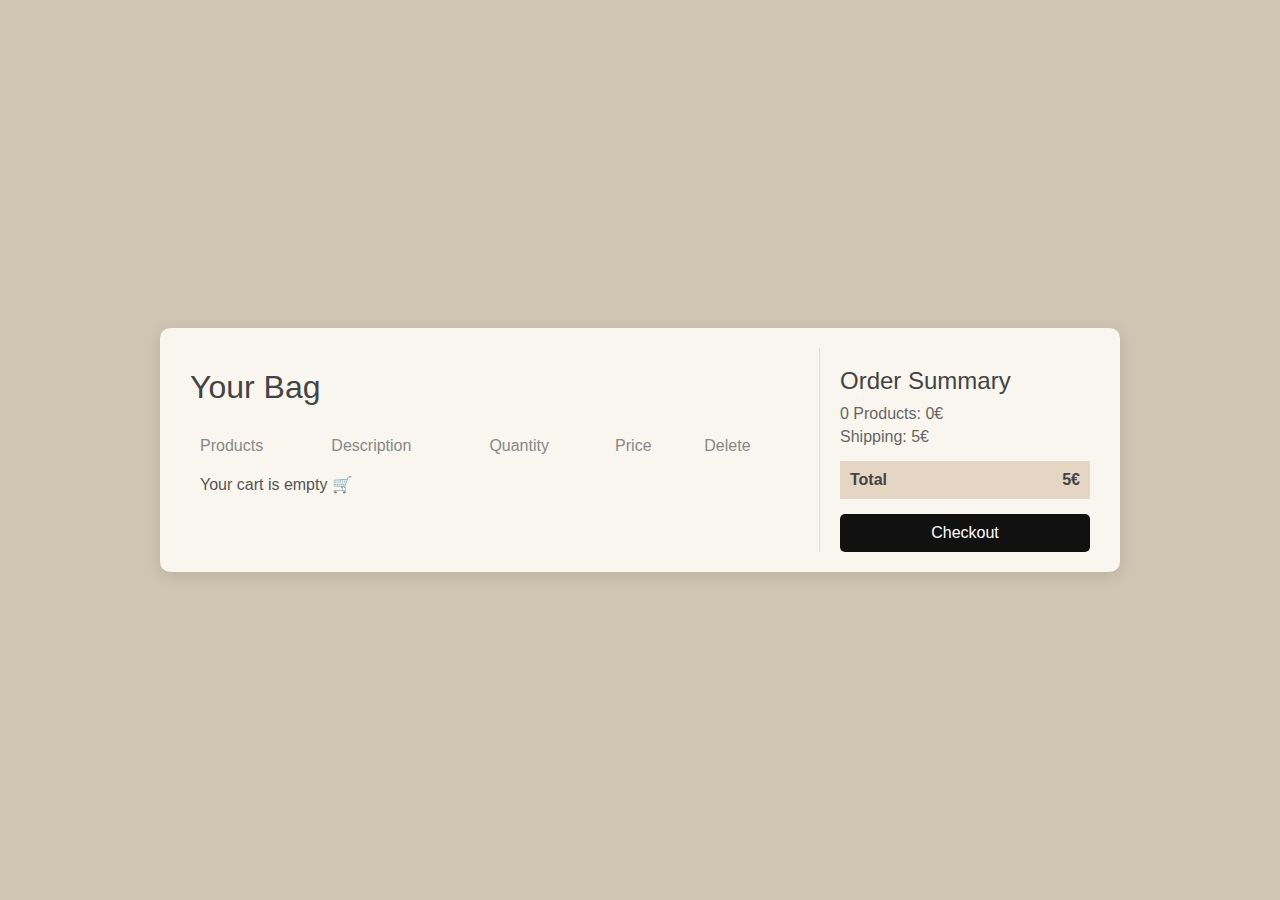
<file: cart.html>
<!DOCTYPE html>
<html lang="en">
<head>
    <meta charset="UTF-8">
    <meta name="viewport" content="width=device-width, initial-scale=1.0">
    <link rel="stylesheet" href="./assets/css/cart.css">
    <title>Your Shopping Cart</title>
</head>

<body>

    <div class="cart-container">
        <div class="cart-products">
            <h1>Your Bag</h1>
            <table>
                <thead>
                    <tr>
                        <th>Products</th>
                        <th>Description</th>
                        <th>Quantity</th>
                        <th>Price</th>
                        <th>Delete</th>
                    </tr>
                </thead>
                <tbody id="cart-items">
                    <!-- Items will be loaded here via JS -->
                </tbody>
            </table>
        </div>

        <div class="order-summary">
            <h2>Order Summary</h2>
            <p id="product-count">0 Products: 0€</p>
            <p>Shipping: 5€</p>
            <div class="total-box">
                <span>Total</span>
                <span id="cart-total">5€</span>
            </div>
            <button class="checkout-btn">Checkout</button>
        </div>
    </div>

    <script src="./assets/js/cart.js"></script>
</body>
</html>
</file>
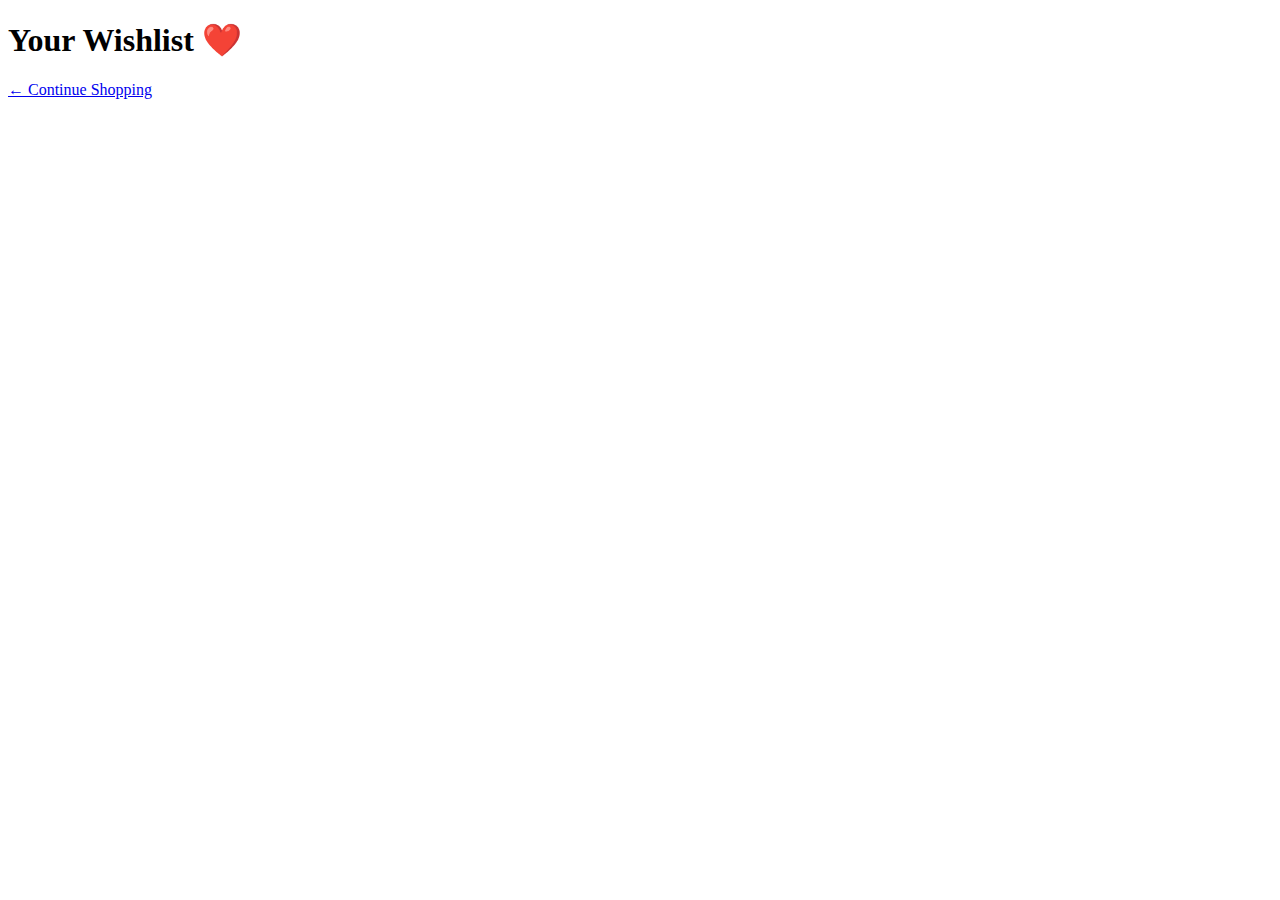
<file: wishlist.html>
<!DOCTYPE html>
<html lang="en">
<head>
    <meta charset="UTF-8">
    <meta name="viewport" content="width=device-width, initial-scale=1.0">
    <link rel="stylesheet" href="./assets/css/wishlist.css">
    <title>Wishlist - Anime Store</title>
</head>

<body>

 
    
    <div class="wishlist-container">
        <h1>Your Wishlist ❤️</h1>
    
        <div id="wishlist-items">
            <!-- Wishlist items load dynamically -->
        </div>
    
        <a href="index.html" class="continue-shopping">← Continue Shopping</a>
    </div>
    <script src="./assets/js/wishlist.js"></script>
</body>
</html>
</file>
<file: assets/css/cart.css>
/* General body styling */
body {
    font-family: 'Arial', sans-serif;
    background-color: #d0c5b2;
    margin: 0;
    padding: 0;
    display: flex;
    justify-content: center;
    align-items: center;
    min-height: 100vh;
  }
  
  /* Cart container styling */
  .cart-container {
    background-color: #f9f6f0;
    width: 80%;
    max-width: 900px;
    padding: 20px 30px;
    border-radius: 10px;
    box-shadow: 0 4px 15px rgba(0, 0, 0, 0.1);
    display: flex;
    justify-content: space-between;
    align-items: flex-start;
  }
  
  /* Left side - cart products list */
  .cart-products {
    flex: 1;
    margin-right: 20px;
  }
  
  h1 {
    font-size: 2rem;
    font-weight: 400;
    color: #444;
  }
  
  /* Product table styling */
  table {
    width: 100%;
    border-collapse: collapse;
  }
  
  th, td {
    padding: 10px;
    text-align: left;
    font-size: 1rem;
    color: #555;
  }
  
  th {
    font-weight: 500;
    color: #888;
  }
  
  td img {
    width: 60px;
    height: 60px;
    border-radius: 5px;
    object-fit: cover;
  }
  
  /* Quantity buttons */
  .quantity-controls {
    display: flex;
    align-items: center;
  }
  
  .quantity-controls button {
    background: #ddd;
    border: none;
    padding: 5px 10px;
    cursor: pointer;
    margin: 0 5px;
    border-radius: 3px;
  }
  
  .quantity-controls input {
    width: 30px;
    text-align: center;
    border: none;
    background: #fff;
    font-size: 1rem;
  }
  
  /* Delete button */
  .delete-btn {
    color: #e74c3c;
    cursor: pointer;
    font-size: 1.2rem;
    border: none;
    background: none;
  }
  
  /* Right side - Order summary */
  .order-summary {
    width: 250px;
    padding-left: 20px;
    border-left: 1px solid #ddd;
  }
  
  .order-summary h2 {
    font-size: 1.5rem;
    color: #444;
    margin-bottom: 10px;
    font-weight: 400;
  }
  
  .order-summary p {
    font-size: 1rem;
    color: #666;
    margin: 5px 0;
  }
  
  .total-box {
    background-color: #e5d6c4;
    padding: 10px;
    font-weight: 600;
    color: #444;
    display: flex;
    justify-content: space-between;
    margin: 15px 0;
  }
  
  /* Checkout button */
  .checkout-btn {
    background: #111;
    color: #fff;
    padding: 10px;
    text-align: center;
    width: 100%;
    border: none;
    border-radius: 5px;
    cursor: pointer;
    font-size: 1rem;
    transition: background 0.3s ease;
  }
  
  .checkout-btn:hover {
    background: #333;
  }
  
  /* Mobile responsive */
  @media (max-width: 768px) {
    .cart-container {
      flex-direction: column;
      padding: 15px;
    }
  
    .order-summary {
      width: 100%;
      border-left: none;
      border-top: 1px solid #ddd;
      padding-top: 20px;
    }
  }
</file>
<file: assets/css/wishlist.css>
/* Wishlist Button Badge */
.btn-badge {
    background-color: #e63946;
    color: #fff;
    border-radius: 50%;
    padding: 5px 10px;
    font-size: 0.8em;
    font-weight: bold;
    position: absolute;
    top: -5px;
    right: -5px;
}

/* Wishlist heart icon styling */
.wishlist-icon ion-icon {
    font-size: 1.5rem;
    color: #aaa;
    transition: color 0.3s ease;
}

.wishlist-icon.active ion-icon {
    color: #e63946;
}
</file>
